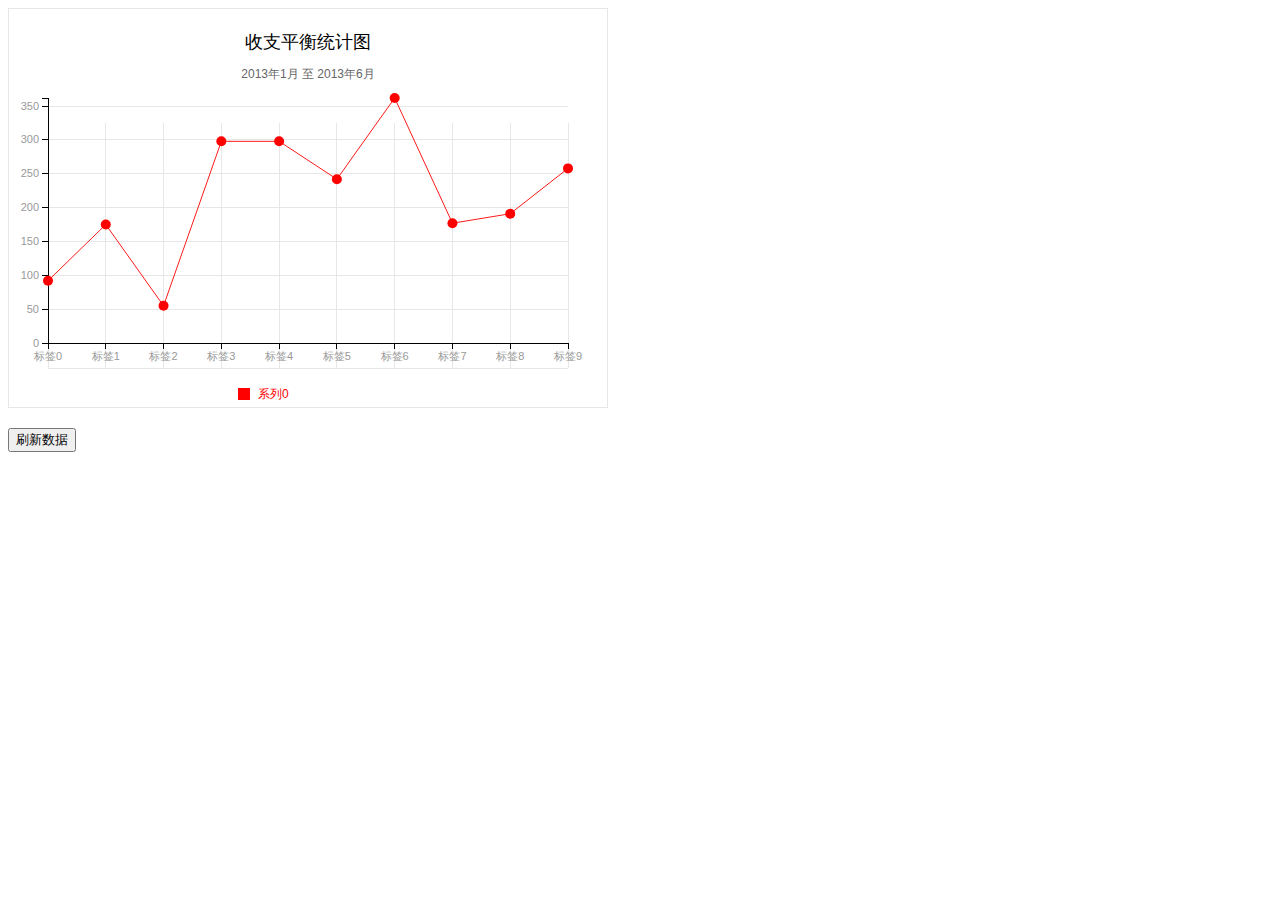
<file: lineChart/index.html>
<!DOCTYPE html>
<html>

<head>
  <meta charset="utf-8">
  <title>画一个折线图</title>
  <script type="text/javascript" src="./d3.v3.min.js"></script>
  <link rel="stylesheet" href="style.css">
</head>

<body>
  <script type="text/javascript">
    var dataset = [];
    var lines = []; //保存折线图对象
    var xMarks = [];
    var lineNames = []; //保存系列名称
    var lineColor = ["#F00", "#09F", "#0F0"];
    var w = 600;
    var h = 400;
    var padding = 40;
    var currentLineNum = 0;

    //用一个变量存储标题和副标题的高度，如果没有标题什么的，就为0
    var head_height = padding;
    var title = "收支平衡统计图";
    var subTitle = "2013年1月 至 2013年6月";

    //用一个变量计算底部的高度，如果不是多系列，就为0
    var foot_height = padding;

    //模拟数据
    getData();

    //判断是否多维数组，如果不是，则转为多维数组，这些处理是为了处理外部传递的参数设置的，现在数据标准，没什么用
    if (!(dataset[0] instanceof Array)) {
      var tempArr = [];
      tempArr.push(dataset);
      dataset = tempArr;
    }

    //保存数组长度，也就是系列的个数
    currentLineNum = dataset.length;

    //图例的预留位置
    foot_height += 25;

    //定义画布
    var svg = d3.select("body")
      .append("svg")
      .attr("width", w)
      .attr("height", h);

    //添加背景
    svg.append("g")
      .append("rect")
      .attr("x", 0)
      .attr("y", 0)
      .attr("width", w)
      .attr("height", h)
      .style("fill", "#FFF")
      .style("stroke-width", 2)
      .style("stroke", "#E7E7E7");

    //添加标题
    if (title != "") {
      svg.append("g")
        .append("text")
        .text(title)
        .attr("class", "title")
        .attr("x", w / 2)
        .attr("y", head_height);

      head_height += 30;
    }

    //添加副标题
    if (subTitle != "") {
      svg.append("g")
        .append("text")
        .text(subTitle)
        .attr("class", "subTitle")
        .attr("x", w / 2)
        .attr("y", head_height);

      head_height += 20;
    }

    maxdata = getMaxdata(dataset);

    //横坐标轴比例尺
    var xScale = d3.scale.linear()
      .domain([0, dataset[0].length - 1])
      .range([padding, w - padding]);

    //纵坐标轴比例尺
    var yScale = d3.scale.linear()
      .domain([0, maxdata])
      .range([h - foot_height, head_height]);

    //定义横轴网格线
    var xInner = d3.svg.axis()
      .scale(xScale)
      .tickSize(-(h - head_height - foot_height), 0, 0)
      .tickFormat("")
      .orient("bottom")
      .ticks(dataset[0].length);

    //添加横轴网格线
    var xInnerBar = svg.append("g")
      .attr("class", "inner_line")
      .attr("transform", "translate(0," + (h - padding) + ")")
      .call(xInner);

    //定义纵轴网格线
    var yInner = d3.svg.axis()
      .scale(yScale)
      .tickSize(-(w - padding * 2), 0, 0)
      .tickFormat("")
      .orient("left")
      .ticks(10);

    //添加纵轴网格线
    var yInnerBar = svg.append("g")
      .attr("class", "inner_line")
      .attr("transform", "translate(" + padding + ",0)")
      .call(yInner);

    //定义横轴
    var xAxis = d3.svg.axis()
      .scale(xScale)
      .orient("bottom")
      .ticks(dataset[0].length);

    //添加横坐标轴
    var xBar = svg.append("g")
      .attr("class", "axis")
      .attr("transform", "translate(0," + (h - foot_height) + ")")
      .call(xAxis);

    //通过编号获取对应的横轴标签
    xBar.selectAll("text")
      .text(function (d) { return xMarks[d]; });

    //定义纵轴
    var yAxis = d3.svg.axis()
      .scale(yScale)
      .orient("left")
      .ticks(10);

    //添加纵轴
    var yBar = svg.append("g")
      .attr("class", "axis")
      .attr("transform", "translate(" + padding + ",0)")
      .call(yAxis);

    //添加图例
    var legend = svg.append("g");

    addLegend();

    //添加折线
    lines = [];
    for (i = 0; i < currentLineNum; i++) {
      var newLine = new CrystalLineObject();
      newLine.init(i);
      lines.push(newLine);
    }

    //重新作图
    function drawChart() {
      var _duration = 1000;

      getData();

      addLegend();

      //设置线条动画起始位置
      var lineObject = new CrystalLineObject();

      for (i = 0; i < dataset.length; i++) {
        if (i < currentLineNum) {
          //对已有的线条做动画
          lineObject = lines[i];
          lineObject.movieBegin(i);
        }
        else {
          //如果现有线条不够，就加上一些
          var newLine = new CrystalLineObject();
          newLine.init(i);
          lines.push(newLine);
        }
      }

      //删除多余的线条，如果有的话
      if (dataset.length < currentLineNum) {
        for (i = dataset.length; i < currentLineNum; i++) {
          lineObject = lines[i];
          lineObject.remove();
        }
        lines.splice(dataset.length, currentLineNum - dataset.length);
      }

      maxdata = getMaxdata(dataset);
      newLength = dataset[0].length;

      //横轴数据动画
      xScale.domain([0, newLength - 1]);
      xAxis.scale(xScale).ticks(newLength);
      xBar.transition().duration(_duration).call(xAxis);
      xBar.selectAll("text").text(function (d) { return xMarks[d]; });
      xInner.scale(xScale).ticks(newLength);
      xInnerBar.transition().duration(_duration).call(xInner);

      //纵轴数据动画
      yScale.domain([0, maxdata]);
      yBar.transition().duration(_duration).call(yAxis);
      yInnerBar.transition().duration(_duration).call(yInner);

      //开始线条动画
      for (i = 0; i < lines.length; i++) {
        lineObject = lines[i];
        lineObject.reDraw(i, _duration);
      }

      currentLineNum = dataset.length;
      dataLength = newLength;
    }

    //定义折线类
    function CrystalLineObject() {
      this.group = null;
      this.path = null;
      this.oldData = [];

      this.init = function (id) {
        var arr = dataset[id];
        this.group = svg.append("g");

        var line = d3.svg.line()
          .x(function (d, i) { return xScale(i); })
          .y(function (d) { return yScale(d); });

        //添加折线
        this.path = this.group.append("path")
          .attr("d", line(arr))
          .style("fill", "none")
          .style("stroke-width", 1)
          .style("stroke", lineColor[id])
          .style("stroke-opacity", 0.9);

        //添加系列的小圆点
        this.group.selectAll("circle")
          .data(arr)
          .enter()
          .append("circle")
          .attr("cx", function (d, i) {
            return xScale(i);
          })
          .attr("cy", function (d) {
            return yScale(d);
          })
          .attr("r", 5)
          .attr("fill", lineColor[id]);
        this.oldData = arr;
      };

      //动画初始化方法
      this.movieBegin = function (id) {
        var arr = dataset[i];
        //补足/删除路径
        var olddata = this.oldData;
        var line = d3.svg.line()
          .x(function (d, i) { if (i >= olddata.length) return w - padding; else return xScale(i); })
          .y(function (d, i) { if (i >= olddata.length) return h - foot_height; else return yScale(olddata[i]); });

        //路径初始化
        this.path.attr("d", line(arr));

        //截断旧数据
        var tempData = olddata.slice(0, arr.length);
        var circle = this.group.selectAll("circle").data(tempData);

        //删除多余的圆点
        circle.exit().remove();

        //圆点初始化，添加圆点,多出来的到右侧底部
        this.group.selectAll("circle")
          .data(arr)
          .enter()
          .append("circle")
          .attr("cx", function (d, i) {
            if (i >= olddata.length) return w - padding; else return xScale(i);
          })
          .attr("cy", function (d, i) {
            if (i >= olddata.length) return h - foot_height; else return yScale(d);
          })
          .attr("r", 5)
          .attr("fill", lineColor[id]);

        this.oldData = arr;
      };

      //重绘加动画效果
      this.reDraw = function (id, _duration) {
        var arr = dataset[i];
        var line = d3.svg.line()
          .x(function (d, i) { return xScale(i); })
          .y(function (d) { return yScale(d); });

        //路径动画
        this.path.transition().duration(_duration).attr("d", line(arr));

        //圆点动画
        this.group.selectAll("circle")
          .transition()
          .duration(_duration)
          .attr("cx", function (d, i) {
            return xScale(i);
          })
          .attr("cy", function (d) {
            return yScale(d);
          })
      };

      //从画布删除折线
      this.remove = function () {
        this.group.remove();
      };
    }

    //添加图例
    function addLegend() {
      var textGroup = legend.selectAll("text")
        .data(lineNames);

      textGroup.exit().remove();

      legend.selectAll("text")
        .data(lineNames)
        .enter()
        .append("text")
        .text(function (d) { return d; })
        .attr("class", "legend")
        .attr("x", function (d, i) { return i * 100; })
        .attr("y", 0)
        .attr("fill", function (d, i) { return lineColor[i]; });

      var rectGroup = legend.selectAll("rect")
        .data(lineNames);

      rectGroup.exit().remove();

      legend.selectAll("rect")
        .data(lineNames)
        .enter()
        .append("rect")
        .attr("x", function (d, i) { return i * 100 - 20; })
        .attr("y", -10)
        .attr("width", 12)
        .attr("height", 12)
        .attr("fill", function (d, i) { return lineColor[i]; });

      legend.attr("transform", "translate(" + ((w - lineNames.length * 100) / 2) + "," + (h - 10) + ")");
    }

    //产生随机数据
    function getData() {
      var lineNum = Math.round(Math.random() * 10) % 3 + 1;
      var dataNum = Math.round(Math.round(Math.random() * 10)) + 5;
      oldData = dataset;
      dataset = [];
      xMarks = [];
      lineNames = [];

      for (i = 0; i < dataNum; i++) {
        xMarks.push("标签" + i);
      }
      for (i = 0; i < lineNum; i++) {
        var tempArr = [];
        for (j = 1; j < dataNum; j++) {
          tempArr.push(Math.round(Math.random() * h));
        }
        dataset.push(tempArr);
        lineNames.push("系列" + i);
      }
    }

    //取得多维数组最大值
    function getMaxdata(arr) {
      maxdata = 0;
      for (i = 0; i < arr.length; i++) {
        maxdata = d3.max([maxdata, d3.max(arr[i])]);
      }
      return maxdata;
    }
  </script>
  <p align="left">
    <button onClick="javascript:drawChart();">刷新数据</button>
  </p>
</body>

</html>
</file>
<file: lineChart/style.css>
body {
  height: 100%;
}

.title {
  font-family: Arial, 微软雅黑;
  font-size: 18px;
  text-anchor: middle;
}

.subTitle {
  font-family: Arial, 宋体;
  font-size: 12px;
  text-anchor: middle;
  fill: #666
}

.axis path,
.axis line {
  fill: none;
  stroke: black;
  shape-rendering: crispEdges;
}

.axis text {
  font-family: sans-serif;
  font-size: 11px;
  fill: #999;
}

.inner_line path,
.inner_line line {
  fill: none;
  stroke: #E7E7E7;
  shape-rendering: crispEdges;
}

.legend {
  font-size: 12px;
  font-family: Arial, Helvetica, sans-serif
}
</file>
